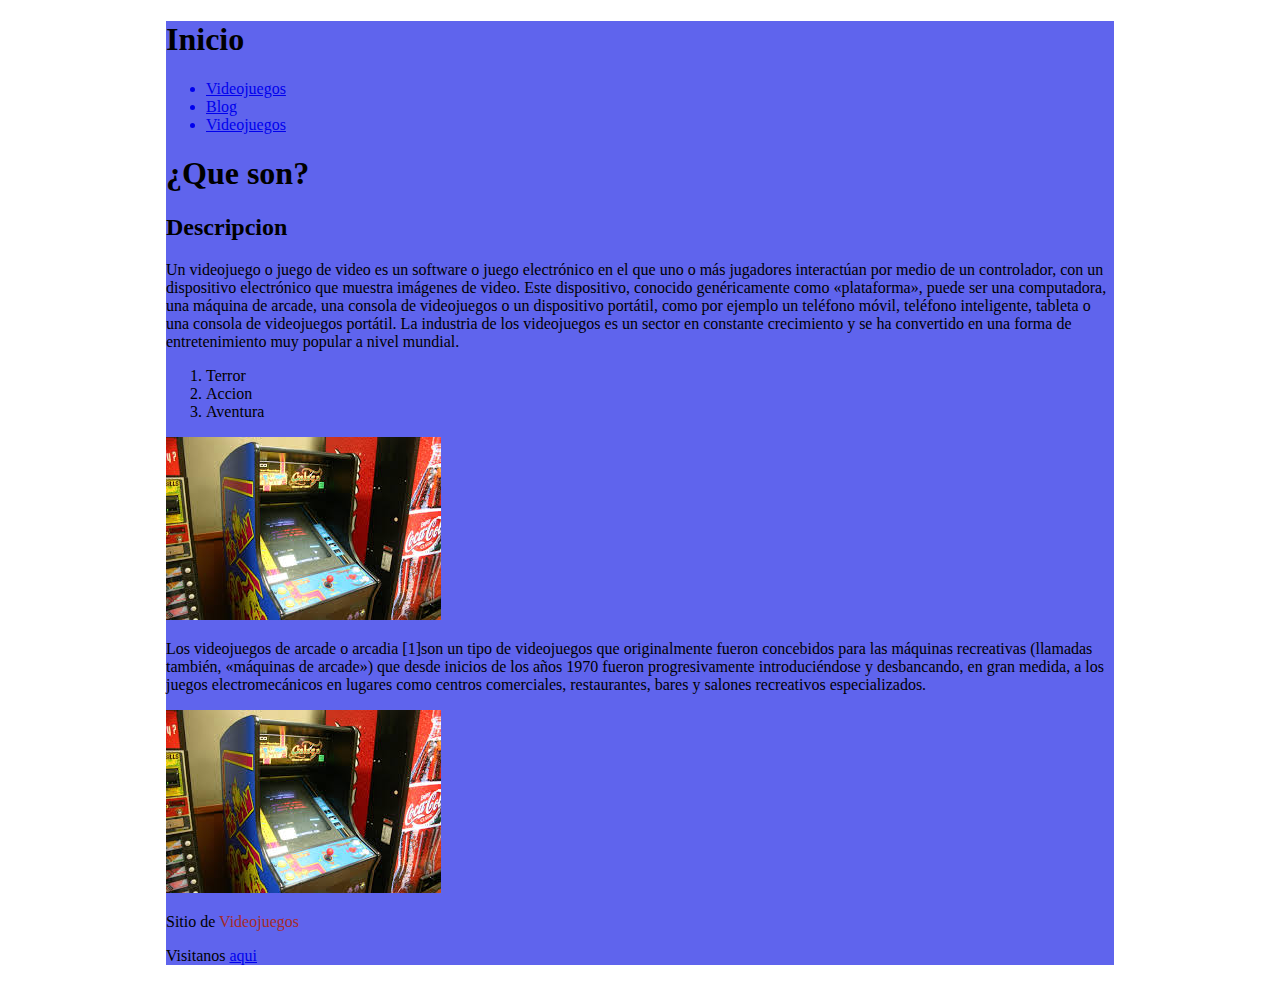
<file: index.html>
<!DOCTYPE html>
<html lang="en">
<head>
    <meta charset="UTF-8">
    <meta name="viewport" content="width=device-width, initial-scale=1.0">
    <title>Clase del 24 de Julio</title>
    <style>

        div {
            width: 75%;
            margin: 0 auto;
            background-color: rgb(95, 100, 237);
        }

    </style>
</head>
<body>
    

   <div>
    <h1>Inicio</h1>
    <header>

        <nav>
            <ul>
               <a href="juegos.html"><li>Videojuegos</li></a>
               <a href="#"><li>Blog</li></a>
               <a href="https://es.wikipedia.org/wiki/Videojuego" target="_blank"><li>Videojuegos</li></a>
            </ul>
        </nav>

    </header>



   
   <h1>¿Que son?</h1>
    <h2>Descripcion</h2>
    <article>
        <p>Un videojuego o juego de video es un software o juego electrónico en el que uno o más jugadores interactúan por medio de un controlador, con un dispositivo electrónico que muestra imágenes de video. Este dispositivo, conocido genéricamente como «plataforma», puede ser una computadora, una máquina de arcade, una consola de videojuegos o un dispositivo portátil, como por ejemplo un teléfono móvil, teléfono inteligente, tableta o una consola de videojuegos portátil. La industria de los videojuegos es un sector en constante crecimiento y se ha convertido en una forma de entretenimiento muy popular a nivel mundial.</p>
        <ol>
            <li>Terror</li>
            <li>Accion</li>
            <li>Aventura</li>
        </ol>
    
        <img src="img/img2.jpeg" alt="Una arcade">
        <p>Los videojuegos de arcade o arcadia [1]son un tipo de videojuegos que originalmente fueron concebidos para las máquinas recreativas (llamadas también, «máquinas de arcade») que desde inicios de los años 1970 fueron progresivamente introduciéndose y desbancando, en gran medida, a los juegos electromecánicos en lugares como centros comerciales, restaurantes, bares y salones recreativos especializados.</p>

        <img src="img/img2.jpeg" alt="Arcade">
    </article>


     <footer>
        <p>Sitio de <span style="color: brown;">Videojuegos</span></p>
        <p>Visitanos <a href="https://github.com/" target="_blank"> aqui</a></p>
     </footer>
    </div>
</body>
</html>
</file>
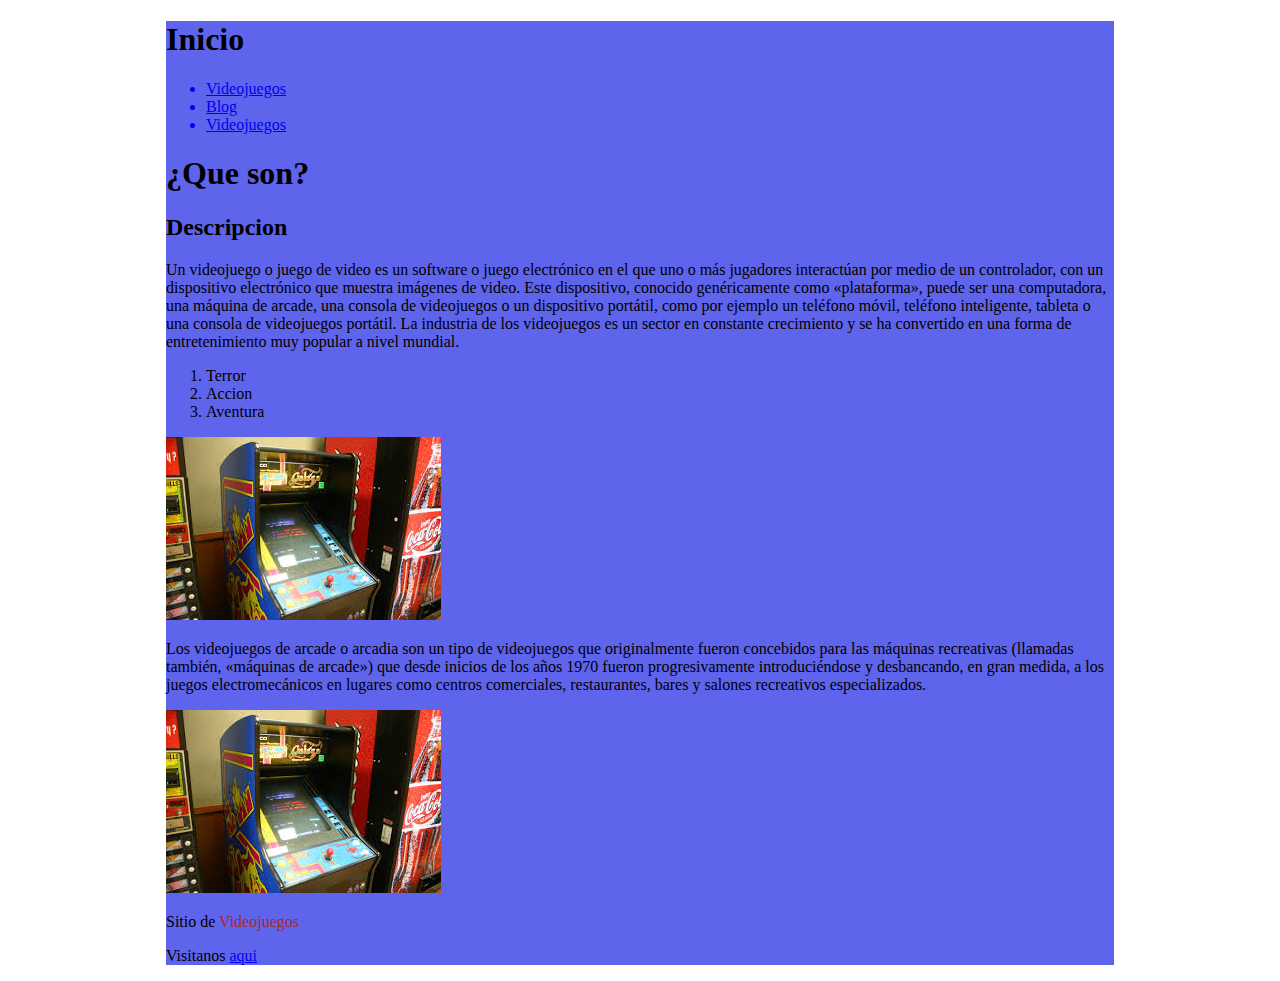
<file: 24-Julio/index.html>
<!DOCTYPE html>
<html lang="en">
<head>
    <meta charset="UTF-8">
    <meta name="viewport" content="width=device-width, initial-scale=1.0">
    <title>Clase del 24 de Julio</title>
    <style>

        div {
            width: 75%;
            margin: 0 auto;
            background-color: rgb(95, 100, 237);
        }

    </style>
</head>
<body>
    

   <div>
    <h1>Inicio</h1>
    <header>

        <nav>
            <ul>
               <a href="juegos.html"><li>Videojuegos</li></a>
               <a href="#"><li>Blog</li></a>
               <a href="https://es.wikipedia.org/wiki/Videojuego" target="_blank"><li>Videojuegos</li></a>
            </ul>
        </nav>

    </header>



   
   <h1>¿Que son?</h1>
    <h2>Descripcion</h2>
    <article>
        <p>Un videojuego o juego de video es un software o juego electrónico en el que uno o más jugadores interactúan por medio de un controlador, con un dispositivo electrónico que muestra imágenes de video. Este dispositivo, conocido genéricamente como «plataforma», puede ser una computadora, una máquina de arcade, una consola de videojuegos o un dispositivo portátil, como por ejemplo un teléfono móvil, teléfono inteligente, tableta o una consola de videojuegos portátil. La industria de los videojuegos es un sector en constante crecimiento y se ha convertido en una forma de entretenimiento muy popular a nivel mundial.</p>
        <ol>
            <li>Terror</li>
            <li>Accion</li>
            <li>Aventura</li>
        </ol>
    
        <img src="img/img2.jpeg" alt="Una arcade">
        <p>Los videojuegos de arcade o arcadia son un tipo de videojuegos que originalmente fueron concebidos para las máquinas recreativas (llamadas también, «máquinas de arcade») que desde inicios de los años 1970 fueron progresivamente introduciéndose y desbancando, en gran medida, a los juegos electromecánicos en lugares como centros comerciales, restaurantes, bares y salones recreativos especializados.</p>

        <img src="img/img2.jpeg" alt="Arcade">
    </article>


     <footer>
        <p>Sitio de <span style="color: brown;">Videojuegos</span></p>
        <p>Visitanos <a href="https://github.com/" target="_blank"> aqui</a></p>
     </footer>
    </div>
</body>
</html>
</file>
